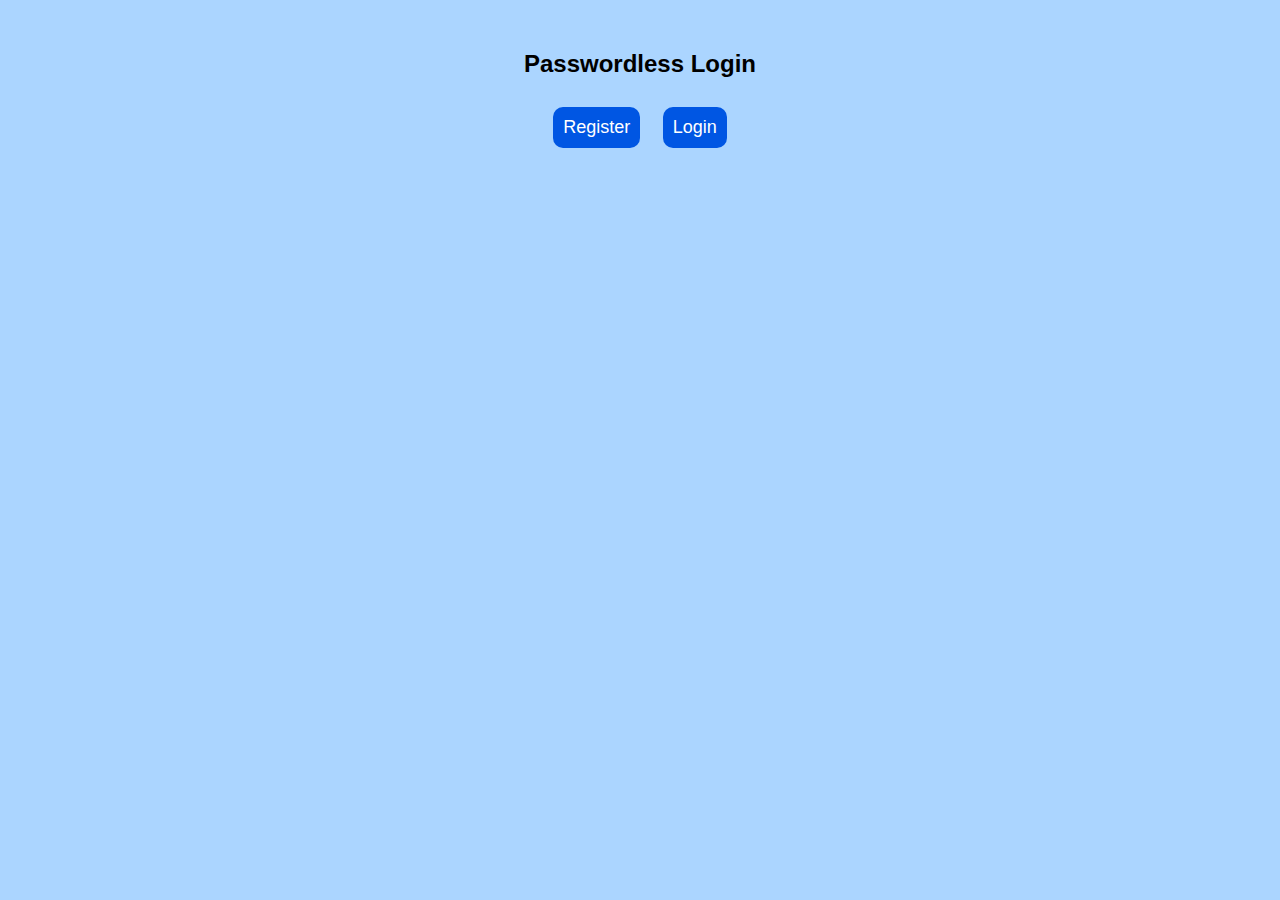
<file: firebase-fingerprint/index.html>
<!DOCTYPE html>
<html>
<head>
  <title>Passwordless Login</title>
  <link rel="stylesheet" type="text/css" href="style.css">
</head>
<body>
  <h2>Passwordless Login</h2>
  <form id="loginForm">
    <button id="registerBtn">Register</button>
    <button id="loginBtn">Login</button>
  </form>

  <script src="script.js"></script>
</body>
</html>
</file>
<file: firebase-fingerprint/style.css>
body {
  font-family: Arial, sans-serif;
  text-align: center;
  background: #abd5ff;
}
h2 {
  margin-top: 50px;
}
button {
  background: #0056e3;
  color: white;
  margin: 1vh;
  border-radius: 10px;
  padding: 10px;
  border-width: 0px;
  font-size: 18px;
}
button:hover{
  box-shadow: 0px 0px 10px white;
}
</file>
